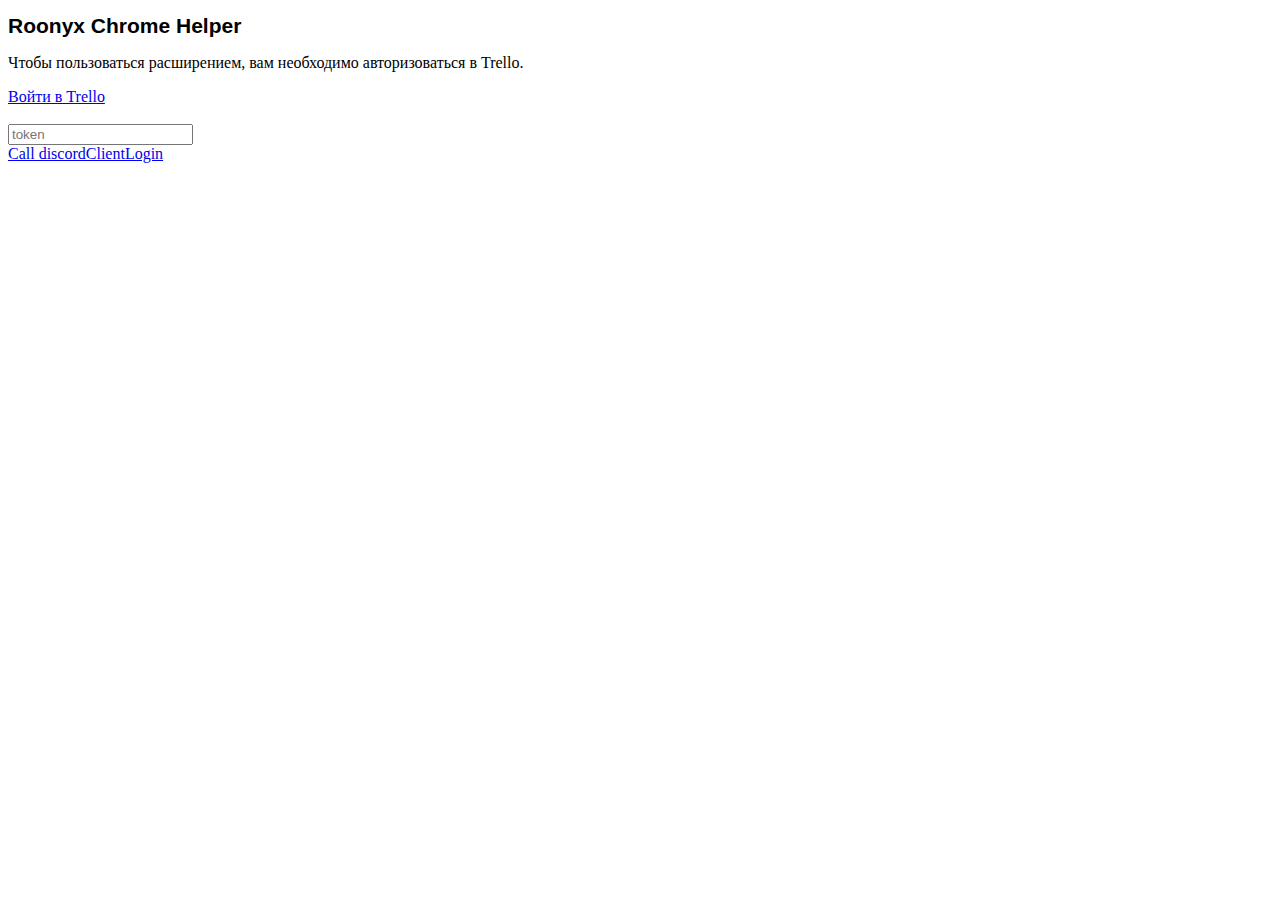
<file: settings/index.html>
<!doctype html>
<html class="no-js" lang="en">
<head>
    <meta charset="utf-8"/>
    <link rel="stylesheet" typ="text/css" href="../css/style.css"/>
    <meta name="viewport" content="width=device-width, initial-scale=1.0"/>
    <title>Настройки Roonyx Chrome Helper</title>
    <script src="../scripts/jquery-2.1.1.js"></script>
    <script src="../scripts/libs/discord.js"></script>
    <script src="../scripts/hashSearch.js"></script>
    <script src="../scripts/client.js"></script>
    <script src="../scripts/settings.js"></script>
</head>
<body>
<div class="native">
    <div class="row">
        <div class="large-12 columns">
            <h1>Roonyx Chrome Helper</h1>
        </div>
    </div>
    
    <div class="row">
        <div class="large-12 columns">
            <div class="panel" id="trello_helper_loggedout">
                <p>Чтобы пользоваться расширением, вам необходимо авторизоваться в Trello.</p>
    
                <a href="#" class="medium success button" id="trello_helper_login">Войти в Trello</a><br/>
                <br/>

                <input placeholder="token" id="discordClientLoginToken"><br/>
                <a href="#" class="medium success button" id="discordClientLogin">Call discordClientLogin</a><br/>

            </div>
            <div class="panel" id="trello_helper_loggedin" style="display: none">
                <p>Вы авторизованы.</p>
                <p><a id="trello_create_card" href="#">Create Card</a></p>
                <a href="#" class="medium success button" id="trello_helper_logout">Выйти</a><br/>
            </div>
    
        </div>
    </div>
</div>

</body>
</html>
</file>
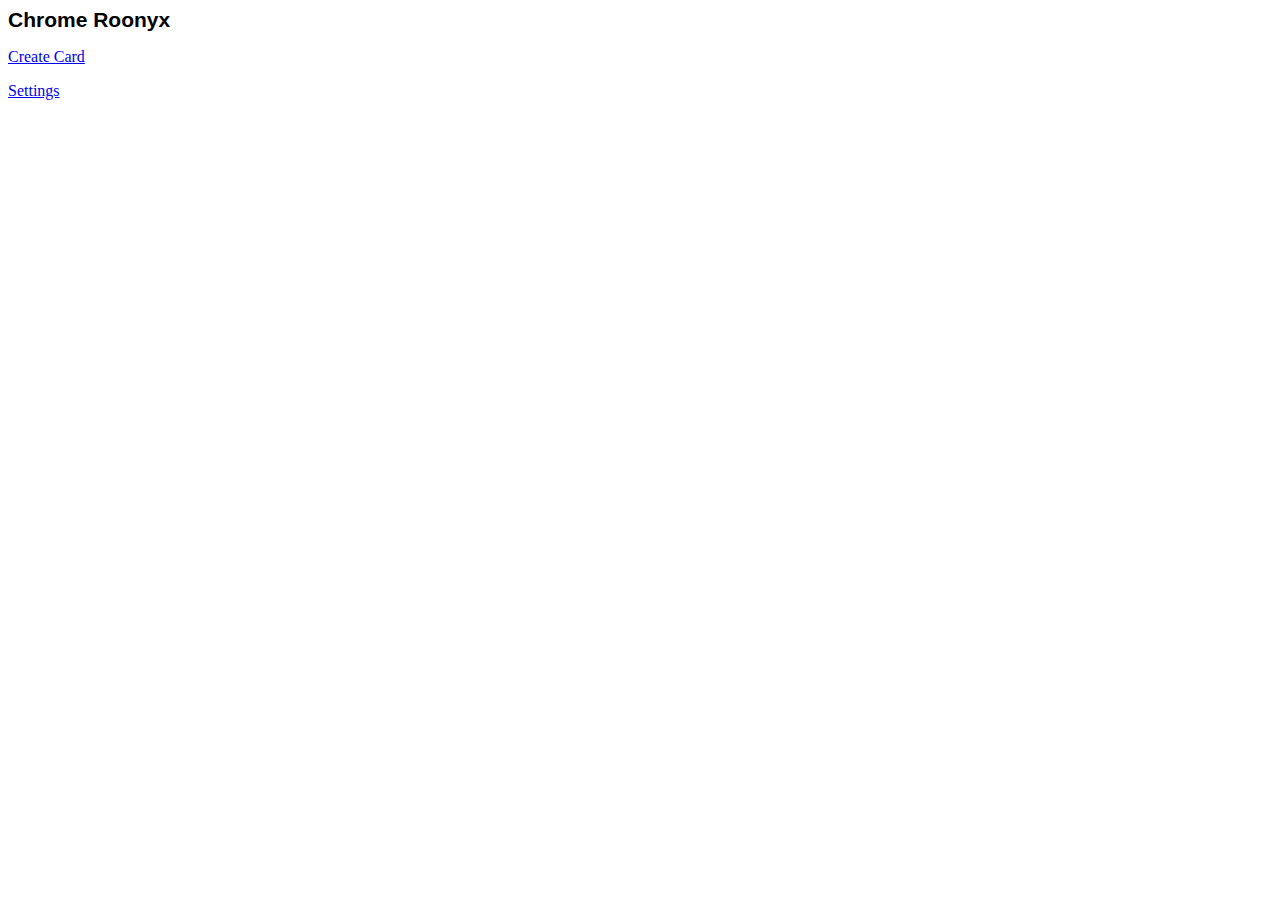
<file: popup.html>
<html>
    <head>
        <meta charset="utf-8"/>
        <link rel="stylesheet" typ="text/css" href="css/style.css"/>
        <script src="/scripts/jquery-2.1.1.js"></script>
        <script src="/scripts/hashSearch.js"></script>
        <script src="/scripts/client.js"></script>
        <script src="/scripts/background.js"></script>
    </head>
    <body>
        <div class="native">
            <h1>Chrome Roonyx</h1>
            <p><a id="trello_create_card" href="#">Create Card</a></p>
            <p><a id="sign-in-trello" href="/settings/index.html" target="_blank">Settings</a></p>
        </div>
    </body>
</html>
</file>
<file: css/style.css>
h1 {
    font-size: 21px;
    font-family: 'Roboto', Helvetica, sans-serif
}

body {
    font-size: 16px;
}

.native {
    min-width: 240px;
}
</file>
